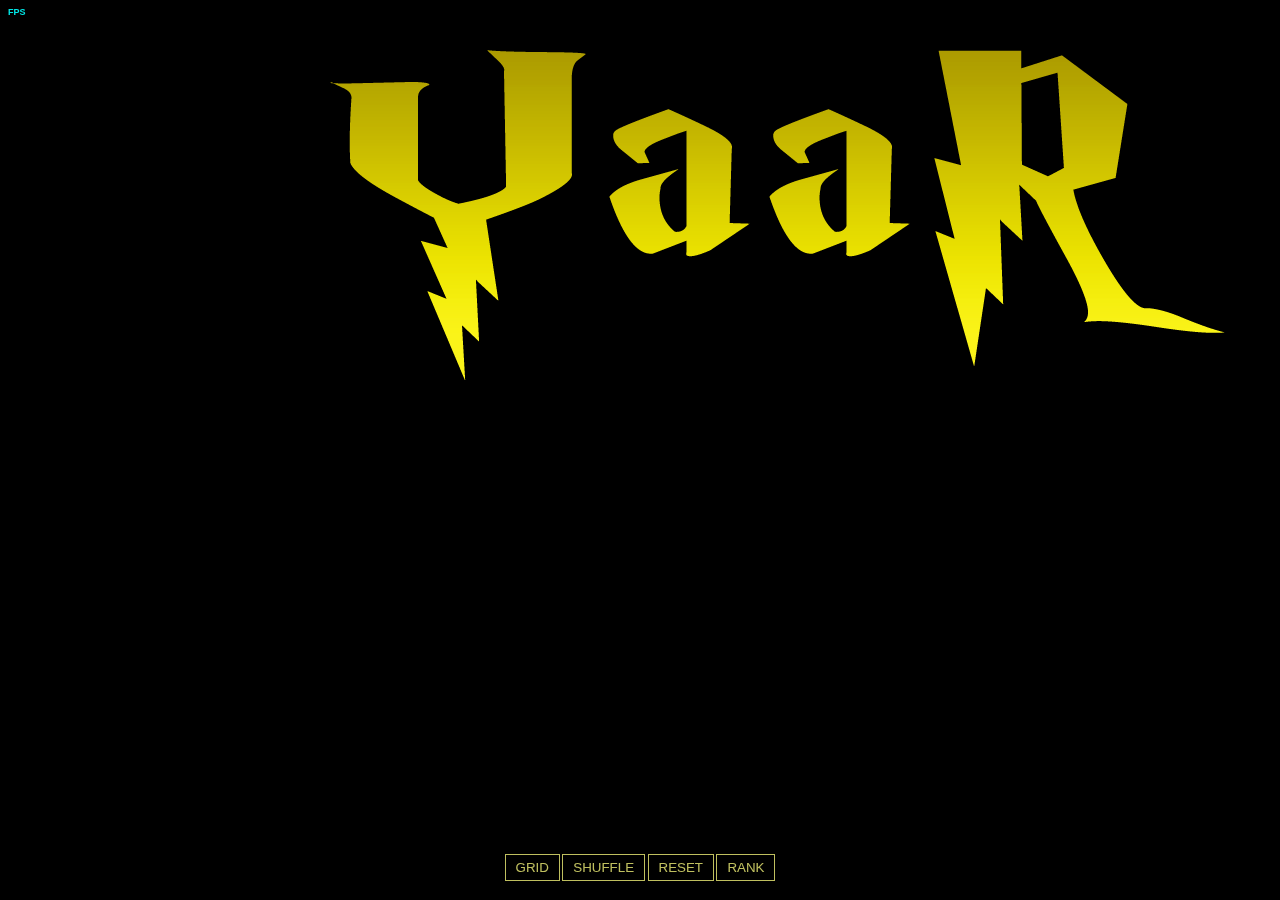
<file: leetenki.azurewebsites.net/ai/index.html>
<!DOCTYPE html>
<html>
	<head>
		<meta charset="utf-8">
		<meta name="viewport" content="width=device-width, user-scalable=no, minimum-scale=1.0, maximum-scale=1.0">
		<title>no ggrks</title>

	</head>
	<body>
		<!--  JavaScript Library -->
		<script src="js/three.min.js"></script>
		<script src="js/tween.min.js"></script>
		<script src="js/TrackballControls.js"></script>
		<script src="js/CSS3DRenderer.js"></script>
		<script src="js/stats.min.js"></script>
		
		<!--     Style Sheet     -->
		<link rel="stylesheet" type="text/css" href="./css/ggrks.css" />
		
		<!--    HTML Component   -->
		<img id="logo" src="./assets/yaar2.png"></img>
		<div id="container"></div>
		<div id="menu">
				<div id="explain">
					<div class="word" id="pos">セブンイレブンでもお金を払えるようにしてほしいそしたら完璧なのに。</div>
						<br/>
						<br/>
					<div class="word" id="neg">見やすいしバックグラウンド再生もあって便利。広告も出なくてオススメ。けどきちんと設定してあるはずのリピート再生がされない。</div>
				</div>
<!--			<textarea name="textarea" rows="3" cols="50" wrap="hard" id="textarea"></textarea> -->
			<br/>

<!--
			<button id="table" class="button">TABLE</button>
			<button id="sphere" class="button">SPHERE</button>
			<button id="helix" class="button">HELIX</button>
-->
			<button id="grid" class="button">GRID</button>
			<button id="random" class="button">SHUFFLE</button>
			<button id="reset" class="button">RESET</button>
			<button id="submit" class="button">RANK</button>
		</div>
	</body>
	
	<!--   self JavaScript    -->
	<script src="js/ggrks.js"></script>
</html>
</file>
<file: leetenki.azurewebsites.net/ai/css/ggrks.css>
html, body {
	height: 100%;
}
body {
	background-color: #000000;
	margin: 0;
	font-family: Arial;
	overflow: hidden;
}
#menu {
	position: absolute;
	bottom: 20px;
	width: 100%;
	text-align: center;
}

#logo {
	 position: fixed;
	 display: block;
  	 margin-left: 330px;
	 margin-top: 50px;
	 opacity: 1;
}

img.image {
	width: 100%;
	height: 100%;
	position: absolute;
}

.element {
	width: 200px;
	height: 200px;
	-moz-user-select: none;	
	-khtml-user-select: none;
	-webkit-user-select: none;
	user-select: none;
	box-shadow: 0px 0px 20px rgba(255,255,0,0.5);
	border: 1px solid rgba(255,255,127,0.25);
	cursor: default;
}

.element:hover {
	box-shadow: 0px 0px 100px rgba(255,255,0,0.75);
	border: 1px solid rgba(255,255,127,0.75);
}
				.element .number {
					position: absolute;
					top: 20px;
					right: 20px;
					font-size: 12px;
					color: rgba(127,255,255,0.75);
				}

				.element .word {
					position: relative;
					top: 0px;
					left: 5px;
					right: 0px;
					font-size: 60px;
					font-weight: bold;
					color: rgba(255,255,255,0.75);
					text-shadow: 0 0 10px rgba(0,255,255,0.95);
				}

				.element .details {
					position: absolute;
					bottom: 15px;
					left: 0px;
					right: 0px;
					font-size: 12px;
					color: rgba(127,255,255,0.75);
				}



/* CSSカードのスタイル */
#explain {
	width: 90%;
	height: 200px;
	display: block;
	position: relative;
	background: rgba(255,255,127,0.35);	
	outline: 1px solid rgba(255,255,127,0.75);
	bottom: 10px;
	left: 60px;
	cursor: default;
	opacity: 0;
}
#explain .word {
	position: relative;
	top: 0px;
	left: 5px;
	right: 0px;
	font-size: 25px;
	text-align: left;
	padding-right: 4px;
	opacity: 1;
	font-weight: bold;
	color: rgba(255,255,255,1);
	text-shadow: 0 0 10px rgba(0,255,255,1);	
}
#explain #pos {
	color: rgba(255,255,255,1);	
	text-shadow: 0 0 10px rgba(0,255,255,1);	
}

#explain #neg {
	color: rgba(255,128,128,1);	
	text-shadow: 0 0 4px rgba(255,255,128,1);
}

textarea, .button {
	color: rgba(255,255,127,0.75);
	background: transparent;
	outline: 1px solid rgba(255,255,127,0.75);
	border: 0px;
	padding: 5px 10px;
}

textarea {
	width: 70%;
	height: 150px;
	font-size: 3em;
	position: relative;
	bottom: 34px;
}

.button {
	user-select: none; /* CSS3 */
	-moz-user-select: none; /* Firefox */
	-webkit-user-select: none; /* Safari、Chromeなど */
	-ms-user-select: none; /* IE10かららしい */
	cursor: pointer;
}

/*
#submit {
	position: absolute;
	right: 210px;
	bottom: 2px;
}
*/

.button:hover {
	background-color: rgba(255,255,0,0.5);
}
.button:active {
	color: #000000;
	background-color: rgba(255,255,0,0.75);
}

div {
	user-select: none; /* CSS3 */
	-moz-user-select: none; /* Firefox */
	-webkit-user-select: none; /* Safari、Chromeなど */
	-ms-user-select: none; /* IE10かららしい */	
}

#stats { position: absolute; top: 5px; left: 5px; z-index: 10}
#stats #fps { background: transparent !important }
#stats #fps #fpsText { color: #790; size: 20px !important }
#stats #fps #fpsGraph { display: none }
</file>
